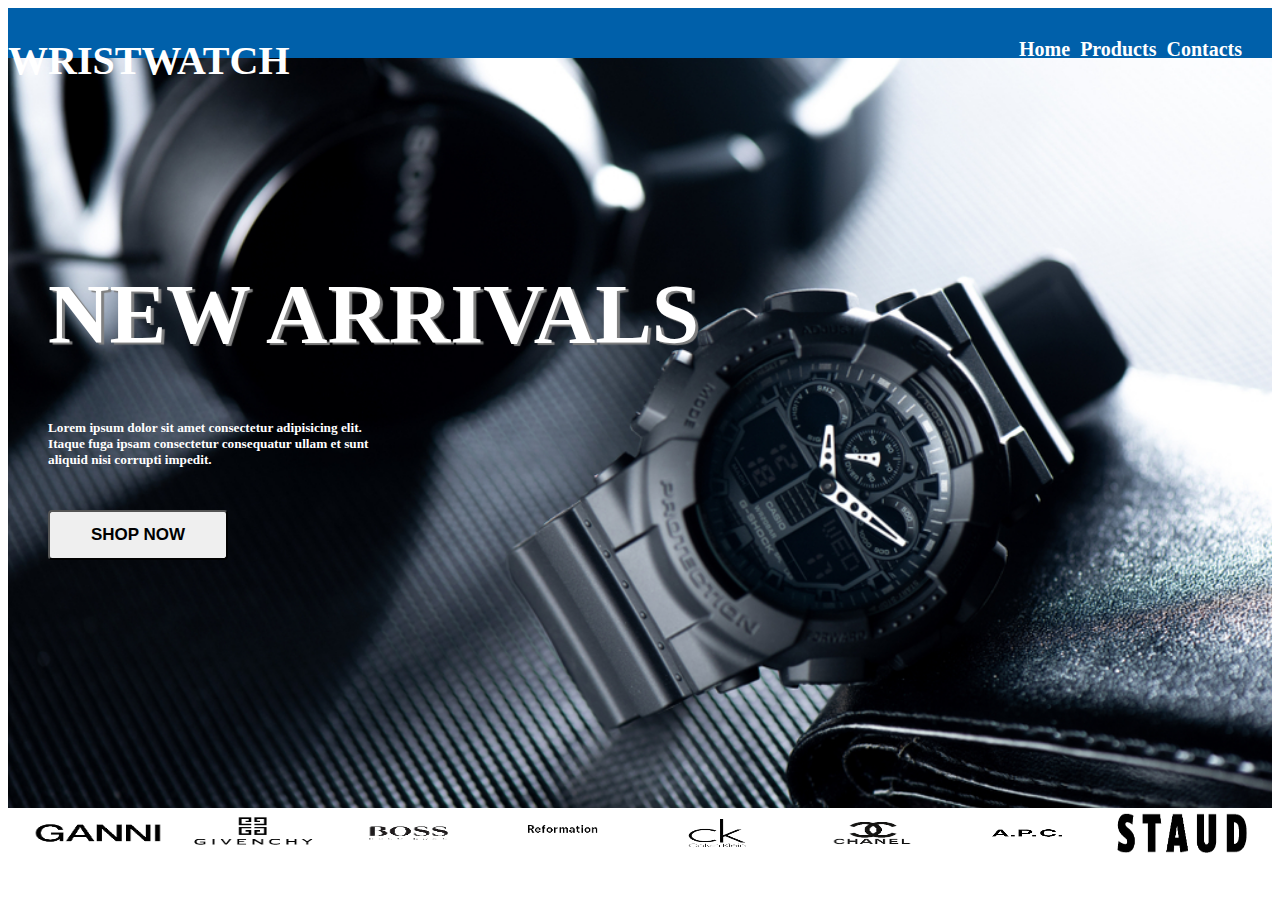
<file: index.html>
<!DOCTYPE html>
<html lang="en">
<head>
    <meta charset="UTF-8">
    <meta name="viewport" content="width=device-width, initial-scale=1.0">
    <title>wristwatch</title>
    <link href="https://cdn.jsdelivr.net/npm/bootstrap@5.0.2/dist/css/bootstrap.min.css" rel="stylesheet" integrity="sha384-EVSTQN3/azprG1Anm3QDgpJLIm9Nao0Yz1ztcQTwFspd3yD65VohhpuuCOmLASjC" crossorigin="anonymous">
    <script src="https://cdn.jsdelivr.net/npm/@popperjs/core@2.9.2/dist/umd/popper.min.js" integrity="sha384-IQsoLXl5PILFhosVNubq5LC7Qb9DXgDA9i+tQ8Zj3iwWAwPtgFTxbJ8NT4GN1R8p" crossorigin="anonymous"></script>
<script src="https://cdn.jsdelivr.net/npm/bootstrap@5.0.2/dist/js/bootstrap.min.js" integrity="sha384-cVKIPhGWiC2Al4u+LWgxfKTRIcfu0JTxR+EQDz/bgldoEyl4H0zUF0QKbrJ0EcQF" crossorigin="anonymous"></script>
    <link rel="stylesheet" href="style.css">
</head>
<body>
  <nav class="navi">
    <div class="logo">
           <h1 class="cnm">WRISTWATCH</h1>
    </div>
   <ul class="unn">
       <li><a href="index.html">Home</a></li>
       <li><a href="Store.html">Products</a></li>
       <li><a href="contact.html">Contacts</a></li>
   </ul>
</nav>

      
      <div class="MNL">
        <h1>NEW ARRIVALS</h1>
        <h5>Lorem ipsum dolor sit amet consectetur adipisicing elit. <br> Itaque fuga ipsam consectetur consequatur ullam et sunt <br> aliquid nisi corrupti impedit.</h5>
        <button><a href="Store.html">SHOP NOW</a></button>
      </div>

      <footer>
        <img src="images/WhatsApp_Image_2024-04-05_at_15.12.34_034ac7b3-removebg-preview.png" alt="">
        <img src="images/WhatsApp_Image_2024-04-05_at_15.12.34_bf75cfa4-removebg-preview.png" alt="">
        <img src="images/WhatsApp_Image_2024-04-05_at_15.12.35_1a2a1bc1-removebg-preview.png" alt="">
        <img src="images/WhatsApp_Image_2024-04-05_at_15.12.35_3234757e-removebg-preview.png" alt="">
        <img src="images/WhatsApp_Image_2024-04-05_at_15.12.35_924cdadf-removebg-preview.png" alt="">
        <img src="images/WhatsApp_Image_2024-04-05_at_15.12.35_9bdb0c24-removebg-preview.png" alt="">
        <img src="images/WhatsApp_Image_2024-04-05_at_15.12.35_9e75fff5-removebg-preview.png" alt="">
        <img src="images/WhatsApp_Image_2024-04-05_at_15.12.35_b2a3897d-removebg-preview.png" alt="">
      </footer>
</body>
</html>
</file>
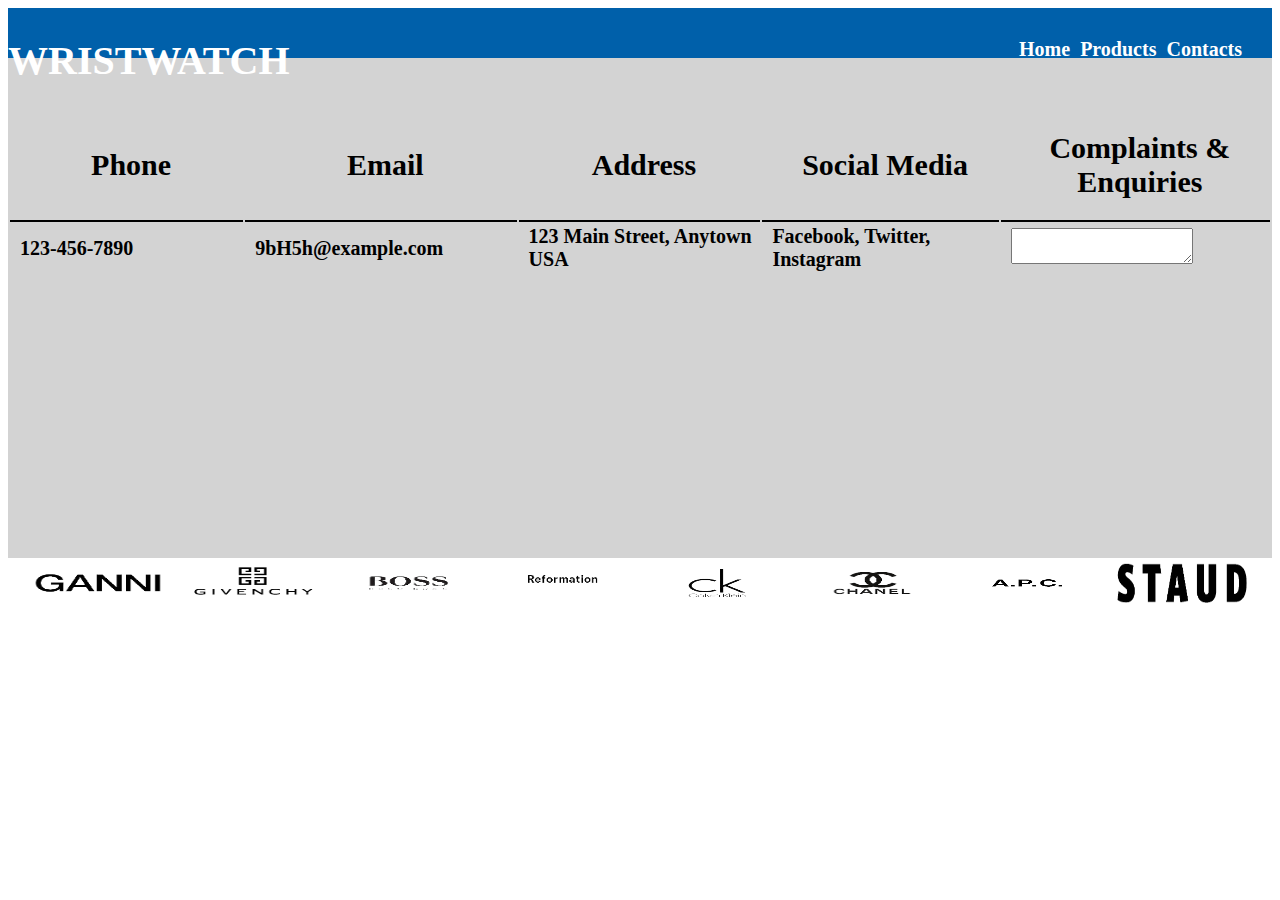
<file: contact.html>
<!DOCTYPE html>
<html lang="en">
<head>
    <meta charset="UTF-8">
    <meta name="viewport" content="width=device-width, initial-scale=1.0">
    <title>contact Us</title>
    <link href="https://cdn.jsdelivr.net/npm/bootstrap@5.0.2/dist/css/bootstrap.min.css" rel="stylesheet" integrity="sha384-EVSTQN3/azprG1Anm3QDgpJLIm9Nao0Yz1ztcQTwFspd3yD65VohhpuuCOmLASjC" crossorigin="anonymous">
    <script src="https://cdn.jsdelivr.net/npm/@popperjs/core@2.9.2/dist/umd/popper.min.js" integrity="sha384-IQsoLXl5PILFhosVNubq5LC7Qb9DXgDA9i+tQ8Zj3iwWAwPtgFTxbJ8NT4GN1R8p" crossorigin="anonymous"></script>
<script src="https://cdn.jsdelivr.net/npm/bootstrap@5.0.2/dist/js/bootstrap.min.js" integrity="sha384-cVKIPhGWiC2Al4u+LWgxfKTRIcfu0JTxR+EQDz/bgldoEyl4H0zUF0QKbrJ0EcQF" crossorigin="anonymous"></script>
    <link rel="stylesheet" href="contact.css">
</head>
<body>
  <nav class="navi">
    <div class="logo">
           <h1 class="cnm">WRISTWATCH</h1>
    </div>
   <ul class="unn">
       <li><a href="index.html">Home</a></li>
       <li><a href="Store.html">Products</a></li>
       <li><a href="contact.html">Contacts</a></li>
   </ul>
</nav>

<div class="container-fluid">
    <table>
         <tr>
             <th><h1 class="h1">Phone</th>
             <th><h1 class="h1">Email</th>
             <th><h1 class="h1">Address</th>
             <th><h1 class="h1">Social Media</th>
            <th><h1>Complaints & Enquiries</h1></th>
         </tr>
         <tr>
             <td>123-456-7890</td>
             <td>9bH5h@example.com</td>
             <td>123 Main Street, Anytown USA</td>
             <td>Facebook, Twitter, Instagram</td>
             <td><textarea> </textarea></td>
         </tr>
    </table>
</div>

<footer>
    <img src="images/WhatsApp_Image_2024-04-05_at_15.12.34_034ac7b3-removebg-preview.png" alt="">
    <img src="images/WhatsApp_Image_2024-04-05_at_15.12.34_bf75cfa4-removebg-preview.png" alt="">
    <img src="images/WhatsApp_Image_2024-04-05_at_15.12.35_1a2a1bc1-removebg-preview.png" alt="">
    <img src="images/WhatsApp_Image_2024-04-05_at_15.12.35_3234757e-removebg-preview.png" alt="">
    <img src="images/WhatsApp_Image_2024-04-05_at_15.12.35_924cdadf-removebg-preview.png" alt="">
    <img src="images/WhatsApp_Image_2024-04-05_at_15.12.35_9bdb0c24-removebg-preview.png" alt="">
    <img src="images/WhatsApp_Image_2024-04-05_at_15.12.35_9e75fff5-removebg-preview.png" alt="">
    <img src="images/WhatsApp_Image_2024-04-05_at_15.12.35_b2a3897d-removebg-preview.png" alt="">
  </footer>

</body>
</html>
</file>
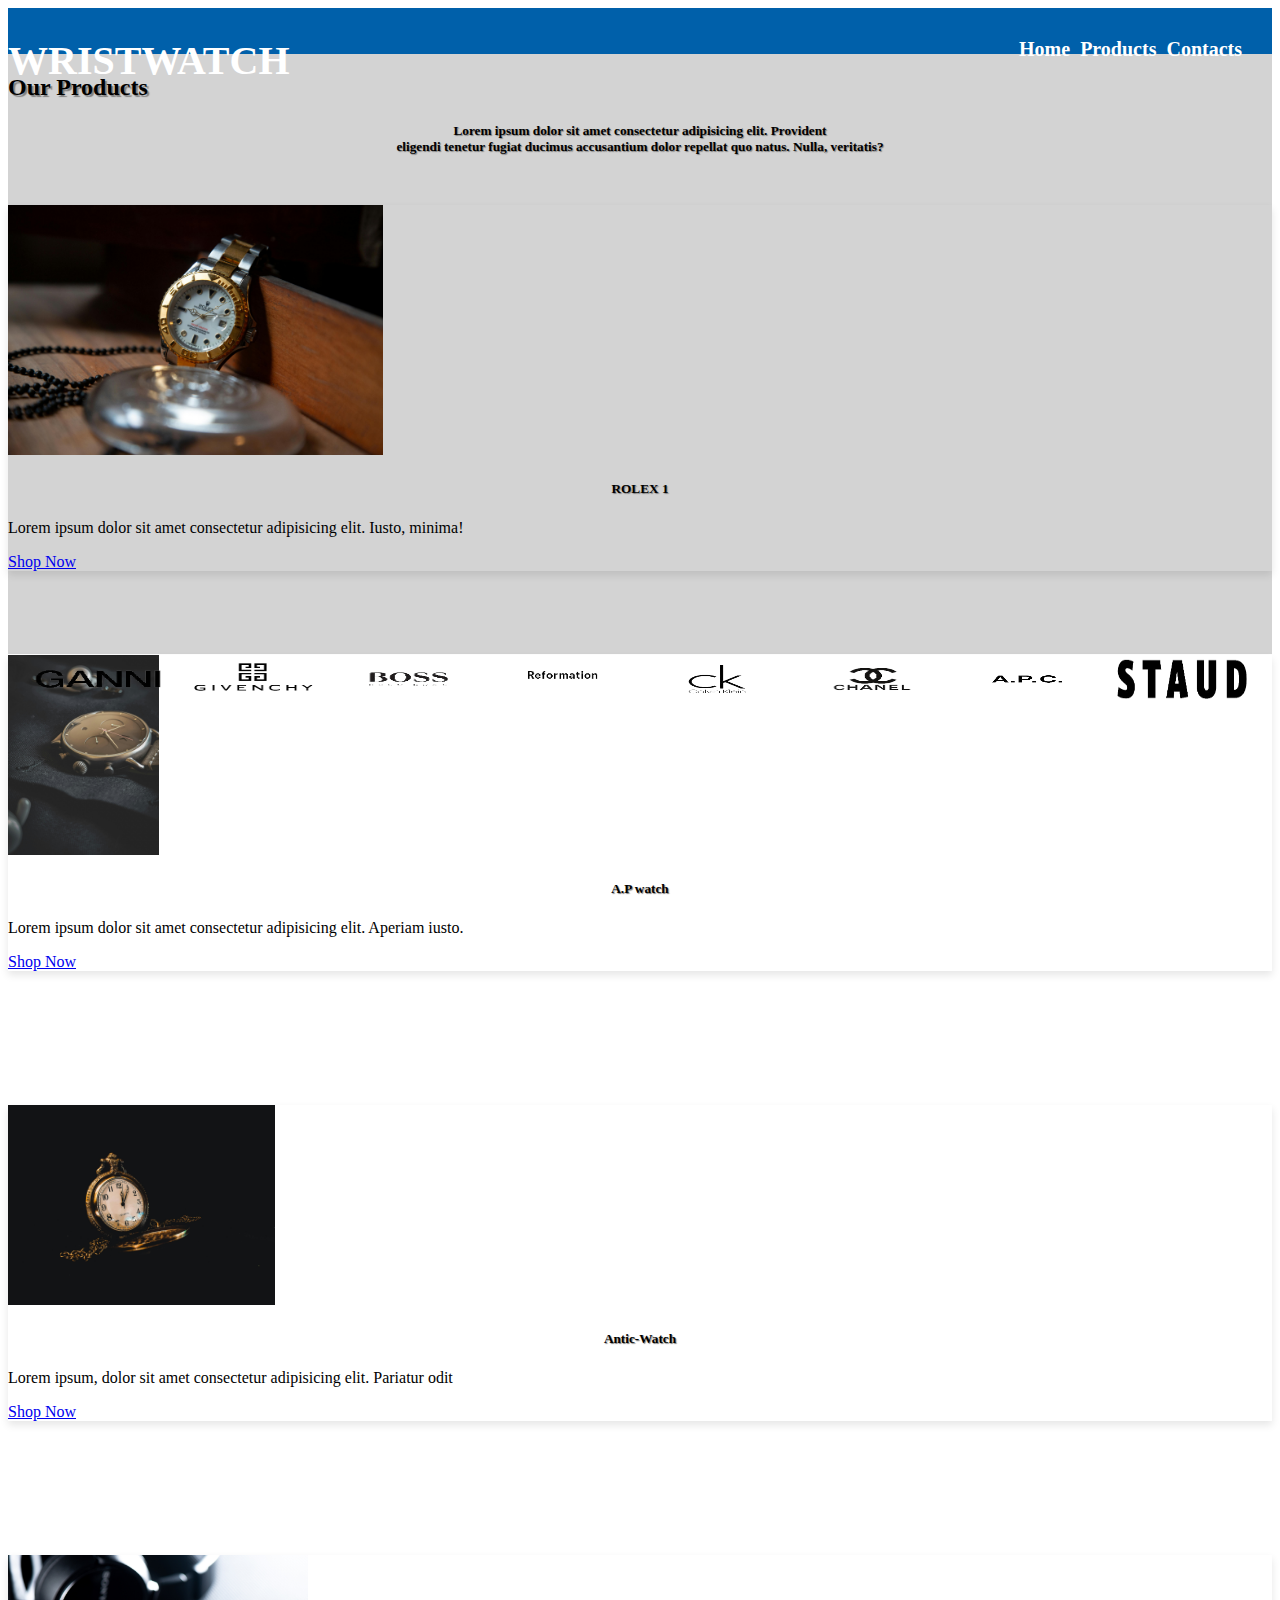
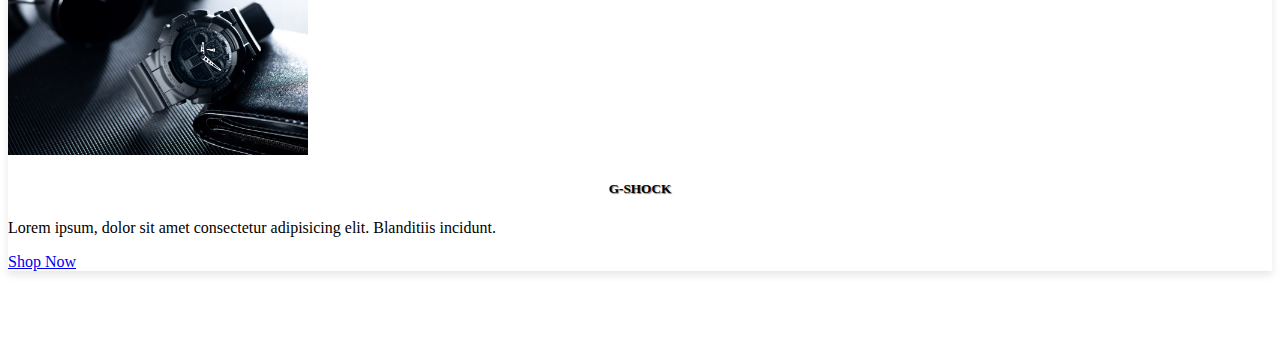
<file: Store.html>
<!DOCTYPE html>
<html lang="en">
<head>
    <meta charset="UTF-8">
    <meta name="viewport" content="width=device-width, initial-scale=1.0">
    <title>Store</title>
    <link href="https://cdn.jsdelivr.net/npm/bootstrap@5.0.2/dist/css/bootstrap.min.css" rel="stylesheet" integrity="sha384-EVSTQN3/azprG1Anm3QDgpJLIm9Nao0Yz1ztcQTwFspd3yD65VohhpuuCOmLASjC" crossorigin="anonymous">
    <script src="https://cdn.jsdelivr.net/npm/@popperjs/core@2.9.2/dist/umd/popper.min.js" integrity="sha384-IQsoLXl5PILFhosVNubq5LC7Qb9DXgDA9i+tQ8Zj3iwWAwPtgFTxbJ8NT4GN1R8p" crossorigin="anonymous"></script>
<script src="https://cdn.jsdelivr.net/npm/bootstrap@5.0.2/dist/js/bootstrap.min.js" integrity="sha384-cVKIPhGWiC2Al4u+LWgxfKTRIcfu0JTxR+EQDz/bgldoEyl4H0zUF0QKbrJ0EcQF" crossorigin="anonymous"></script>
    <link rel="stylesheet" href="store.css">
</head>
<body>
  <nav class="navi">
    <div class="logo">
           <h1 class="cnm">WRISTWATCH</h1>
    </div>
   <ul class="unn">
       <li><a href="index.html">Home</a></li>
       <li><a href="Store.html">Products</a></li>
       <li><a href="contact.html">Contacts</a></li>
   </ul>
</nav>


    <div class="container-fluid">
        <h2 class="text-center my-4">Our Products</h2>
        <h5>Lorem ipsum dolor sit amet consectetur adipisicing elit. Provident <br> eligendi tenetur fugiat ducimus accusantium dolor repellat quo natus. Nulla, veritatis?</h5>
        <div class="row row-cols-1 row-cols-md-2 row-cols-lg-4 g-4">
          <div class="col">
            <div class="card h-100">
              <img src="images/rolex.jpg" class=" img1 card-img-top" alt="Product 1">
              <div class="card-body">
                <h5 class="card-title">ROLEX 1</h5>
                <p class="card-text">Lorem ipsum dolor sit amet consectetur adipisicing elit. Iusto, minima!</p>
                <a href="#" class="btn btn-primary">Shop Now</a>
              </div>
            </div>
          </div>
          <div class="col">
            <div class="card h-100">
              <img src="images/APwatch.jpg" class=" img2 card-img-top" alt="Product 2">
              <div class="card-body">
                <h5 class="card-title">A.P watch</h5>
                <p class="card-text">Lorem ipsum dolor sit amet consectetur adipisicing elit. Aperiam iusto.</p>
                <a href="#" class="btn btn-primary">Shop Now</a>
              </div>
            </div>
          </div>
          <div class="col">
            <div class="card h-100">
              <img src="images/old.jpg" class=" img2 card-img-top" alt="Product 3">
              <div class="card-body">
                <h5 class="card-title">Antic-Watch</h5>
                <p class="card-text">Lorem ipsum, dolor sit amet consectetur adipisicing elit. Pariatur odit</p>
                <a href="#" class="btn btn-primary">Shop Now</a>
              </div>
            </div>
          </div>
          <div class="col">
            <div class="card h-100">
              <img src="images/bc-img.jpg" class=" img2 card-img-top" alt="Product 4">
              <div class="card-body">
                <h5 class="card-title">G-SHOCK</h5>
                <p class="card-text">Lorem ipsum, dolor sit amet consectetur adipisicing elit. Blanditiis incidunt.</p>
                <a href="#" class="btn btn-primary">Shop Now</a>
              </div>
            </div>
          </div>
        </div>
      </div>

      <footer>
        <img src="images/WhatsApp_Image_2024-04-05_at_15.12.34_034ac7b3-removebg-preview.png" alt="">
        <img src="images/WhatsApp_Image_2024-04-05_at_15.12.34_bf75cfa4-removebg-preview.png" alt="">
        <img src="images/WhatsApp_Image_2024-04-05_at_15.12.35_1a2a1bc1-removebg-preview.png" alt="">
        <img src="images/WhatsApp_Image_2024-04-05_at_15.12.35_3234757e-removebg-preview.png" alt="">
        <img src="images/WhatsApp_Image_2024-04-05_at_15.12.35_924cdadf-removebg-preview.png" alt="">
        <img src="images/WhatsApp_Image_2024-04-05_at_15.12.35_9bdb0c24-removebg-preview.png" alt="">
        <img src="images/WhatsApp_Image_2024-04-05_at_15.12.35_9e75fff5-removebg-preview.png" alt="">
        <img src="images/WhatsApp_Image_2024-04-05_at_15.12.35_b2a3897d-removebg-preview.png" alt="">
      </footer>
</body>
</html>
</file>
<file: style.css>
.navi{
    display: flex;
    background-color: #0060AA;
    color: white;
    height: 50px;
    justify-content: space-between;
    padding: 0 30px 0 0;

}
.cnm{
    font-size: 40px;
    padding-top: 2px;
}
.unn{
    display: flex;
    font-weight: 700;
    list-style: none;
    color: white;
    gap: 10px;
    padding-top: 10px;
    font-size: 20px;
}
.unn a{
    text-decoration:wavy;
    color: white;
}
.MNL{
    background-image: url(images/bc-img.jpg);
    background-size: cover;
    background-repeat: no-repeat;
    height: 600px;
    color: white;
    padding-top: 150px;
    padding-left: 40px;
}
.MNL h1{
    font-size: 85px;
    font-weight: 600;
    text-shadow: gray 3px 2px 1px;
}
button{
    margin-top: 20px;
    color: black;
    border-radius: 4px;
    height: 50px;
    width: 180px;
    font-weight: 700;
    font-size: 17px;
}
button a{
    text-decoration: wavy;
    color: black;
}

footer{
    display: flex;
    justify-content: space-evenly;
    height: 65px;
    padding-top: 5px;
    
}

footer img{
    height: 40px;
    width: 130px;

}

@media screen and (max-width: 320px) {
    .navi{
        display: inline-flex;
        background-color: #0060AA;
        color: white;
        height: 40px;
        justify-content: space-between;   
    }
    .cnm{
        font-size: 21px;
        padding-top: 7px;
    }
    .unn{
        display: inline-flex;
        font-weight: 700;
        list-style: none;
        color: white;
        gap: 5px;
        padding-top: 10px;
        font-size: 13px;
    }
    .unn a{
        text-decoration:wavy;
        color: white;
    } 
    .MNL{
        background-image: url(images/bc-img.jpg);
        background-size: cover;
        background-repeat: no-repeat;
        height: 600px;
        color: white;
        padding-top: 100px;
        padding-left: 20px;
    }
    .MNL h1{
        font-size: 35px;
        font-weight: 600;
        text-shadow: gray 3px 2px 1px; 
    }
    button{
        margin-top: 20px;
        color: black;
        border-radius: 6px;
        border: none;
        height: 40px;
        width: 120px;
        font-weight: 700;
        font-size: 15px;
    
}

footer{
    display: flex;
    justify-content: space-evenly;
    height: 35px;
    padding-top: 5px;
    background-color:bisque;
}

footer img{
    height: 20px;
    width: 60px;
}
}
</file>
<file: contact.css>
.navi{
    display: flex;
    background-color: #0060AA;
    color: white;
    height: 50px;
    justify-content: space-between;
    padding: 0 30px 0 0;

}
.cnm{
    font-size: 40px;
    padding-top: 2px;
}
.unn{
    display: flex;
    font-weight: 700;
    list-style: none;
    color: white;
    gap: 10px;
    padding-top: 10px;
    font-size: 20px;
}
.unn a{
    text-decoration:wavy;
    color: white;
}

.container-fluid{
    height: 450px;
    background-color: lightgrey;
    padding: 50px 0 0 0;
}

table{
    font-size: 15px;
}
table th{
    justify-content: space-around;
    padding-left: 10px;
    border-bottom: solid 2px;
    width: 300px;
}
table td{
    justify-content: space-around;
    padding-left: 10px;
    font-size: 20px;
    font-weight: 600;
}

footer{
    display: flex;
    justify-content: space-evenly;
    height: 45px;
    padding-top: 5px;
    
}

footer img{
    height: 40px;
    width: 130px;

}

@media screen and (max-width: 320px) {
    .navi{
        display: inline-flex;
        background-color: #0060AA;
        color: white;
        height: 40px;
        justify-content: space-between;   
    }
    .cnm{
        font-size: 21px;
        padding-top: 7px;
    }
    .unn{
        display: inline-flex;
        font-weight: 700;
        list-style: none;
        color: white;
        gap: 5px;
        padding-top: 10px;
        font-size: 13px;
    }
    .unn a{
        text-decoration:wavy;
        color: white;
    }

    .container-fluid{
        height: 450px;
        background-color: lightgrey;
        padding: 20px 0 0 0;
    }
    table th{
        justify-content: space-evenly;
        font-size: 20px;
        display: inline-table;
    }
    table td{
        font-size: 20px;
        justify-content: space-evenly;
        display: inline-table;
    }

    footer{
        display: flex;
        justify-content: space-evenly;
        height: 35px;
        padding-top: 5px;
        background-color:bisque;
    }
    
    footer img{
        height: 20px;
        width: 60px;
    }
}
</file>
<file: store.css>
.navi{
    display: flex;
    background-color: #0060AA;
    color: white;
    height: 50px;
    justify-content: space-between;
    padding: 0 30px 0 0;

}
.cnm{
    font-size: 40px;
    padding-top: 2px;
}
.unn{
    display: flex;
    font-weight: 700;
    list-style: none;
    color: white;
    gap: 10px;
    padding-top: 10px;
    font-size: 20px;
}
.unn a{
    text-decoration:wavy;
    color: white;
}

.container-fluid{
    margin: -24px 0 0 0;
background-color: lightgray;
height: 600px;
}
.container-fluid h2{
    padding: 20px 0 0 0;
    text-shadow: grey 2px 2px 1px;
}
.container-fluid h5{
    text-align: center;
    text-shadow: grey 1px 1px 1px;
}
.img1{
    height: 250px;
}
.col{
    margin: 50px 0 0 0;
    height: 400px;  
    border-radius: 8px;
}
.card {
    box-shadow: 0 4px 8px rgba(0, 0, 0, 0.1);
  }
  
.img2{
    height: 200px;
}

footer{
    display: flex;
    justify-content: space-evenly;
    height: 65px;
    padding-top: 5px;
    
}

footer img{
    height: 40px;
    width: 130px;

}

@media screen and (max-width: 320px) {
    .navi{
        display: inline-flex;
        background-color: #0060AA;
        color: white;
        height: 40px;
        justify-content: space-between;   
    }
    .cnm{
        font-size: 21px;
        padding-top: 7px;
    }
    .unn{
        display: inline-flex;
        font-weight: 700;
        list-style: none;
        color: white;
        gap: 5px;
        padding-top: 10px;
        font-size: 13px;
    }
    .unn a{
        text-decoration:wavy;
        color: white;
    }

    .container-fluid{
    margin: -24px 0 0 0;
background-color: lightgray;
height: 600px;
}

.container-fluid h2{
    font-size: 20px;
    padding: 20px 0 0 0;
    text-shadow: grey 2px 2px 1px;
}
.container-fluid h5{
    font-size: 10px;
    text-align: center;
    text-shadow: grey 1px 1px 1px;
}
.img1{
    height: 80px;
}
.col{
    margin: 20px 0 0 0;
    height: 200px;
    width: 160px;  
    border-radius: 8px;
}  
.img2{
    height: 70px;
}
.col h5{
    font-size: 10px;
}
.col p{
    font-size: 7px;
}
.col a{
    font-size: 7px;
}
footer{
    display: flex;
    justify-content: space-evenly;
    height: 35px;
    padding-top: 5px;
    background-color:bisque;
}

footer img{
    height: 20px;
    width: 60px;
}

}
</file>
